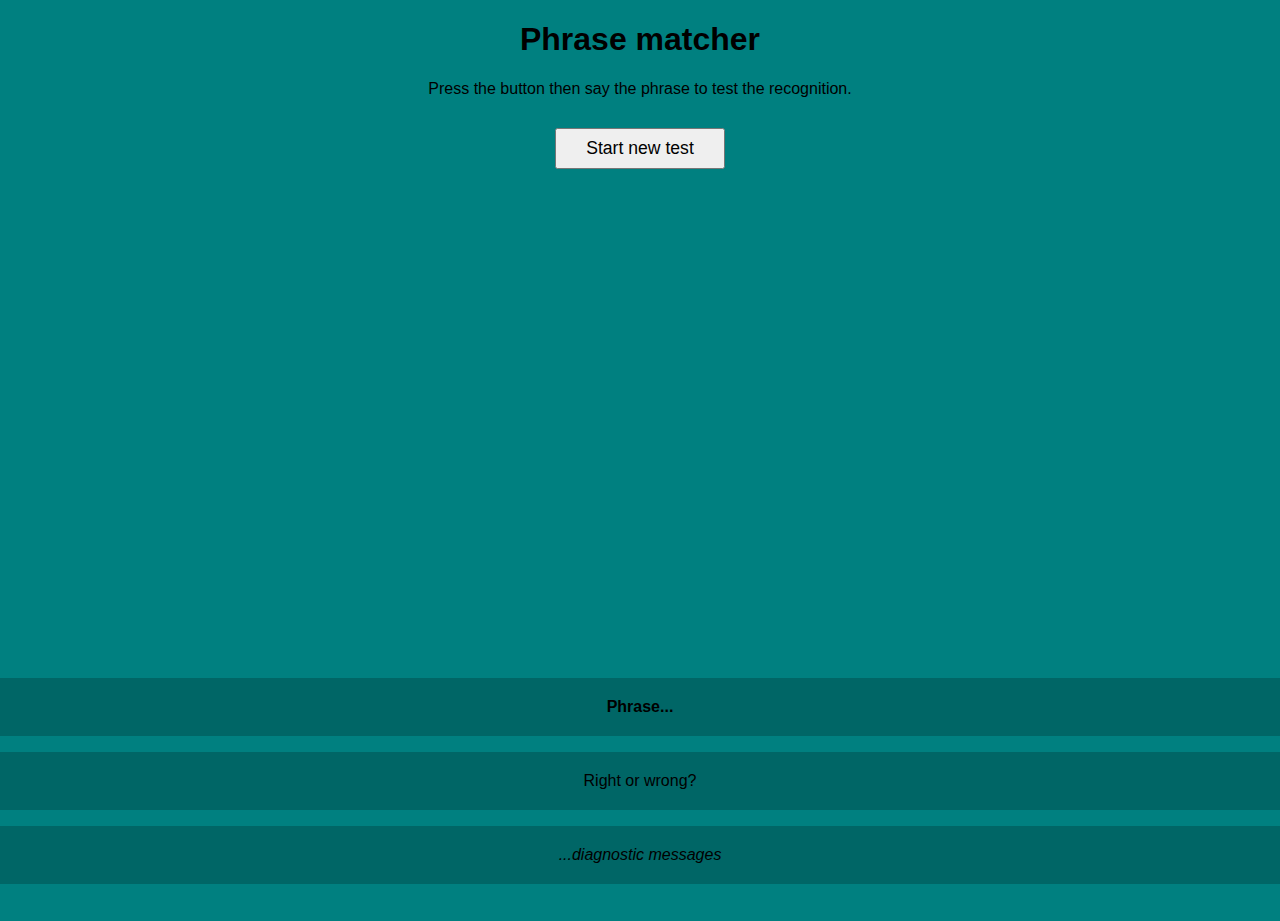
<file: phrase-matcher/index.html>
<!DOCTYPE html>
<html>
  <head>
    <meta charset="utf-8">
    <meta http-equiv="X-UA-Compatible" content="IE=edge,chrome=1">
    <meta name="viewport" content="width=device-width">

    <title>Phrase matcher</title>

    <link rel="stylesheet" href="style.css">
    <!--[if lt IE 9]>
      <script src="//html5shiv.googlecode.com/svn/trunk/html5.js"></script>
    <![endif]-->
  </head>

  <body>
    <h1>Phrase matcher</h1>
    <p>Press the button then say the phrase to test the recognition.</p>

    <button>Start new test</button>

    <div>
        <p class="phrase">Phrase...</p>
        <p class="result">Right or wrong?</p>
        <p class="output">...diagnostic messages</p>
    </div>

    <script src="script.js"></script>
  </body>
</html>
</file>
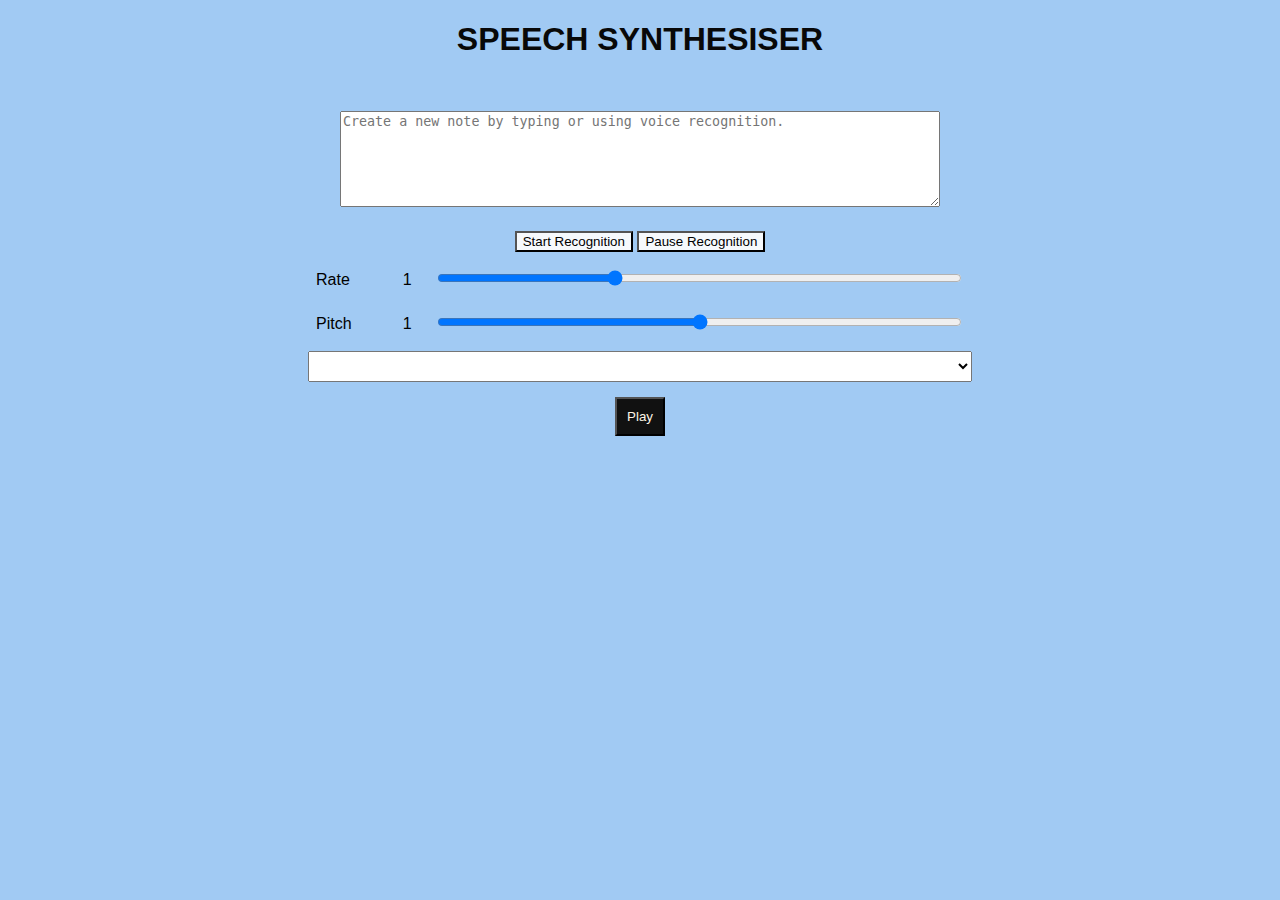
<file: speak-easy-synthesis/index.html>
<!DOCTYPE html>
<html>
  <head>
    <meta charset="utf-8">
    <meta http-equiv="X-UA-Compatible" content="IE=edge,chrome=1">
    <meta name="viewport" content="width=device-width">

    <title>SPEECH SYNTHESISER</title>

    <link rel="stylesheet" href="style.css">
    
    <!--[if lt IE 9]>
      <script src="//html5shiv.googlecode.com/svn/trunk/html5.js"></script>
    <![endif]-->
   
  </head>

  <body style="background-color: rgb(161, 202, 243);">
    <h1 style="font-family: Verdana, Geneva, Tahoma, sans-serif;color:rgb(8, 8, 8)">SPEECH SYNTHESISER</h1>
    
    <form>
      <div class="container">
      <div class="app"> 
            <div class="input-single">
                <textarea id="note-textarea" placeholder="Create a new note by typing or using voice recognition." rows="6" style="box-sizing:border-box; width: 600px;"></textarea>
            </div>         
            <button id="start-record-btn" title="Start Recording" style="font-family: Verdana, Geneva, Tahoma, sans-serif;background-color: rgb(246, 249, 252);">Start Recognition</button>
            <button id="pause-record-btn" title="Pause Recording" style="font-family: Verdana, Geneva, Tahoma, sans-serif;background-color: rgb(246, 249, 252);">Pause Recognition</button>
              
            
        </div>

    </div>

    <script src="https://cdnjs.cloudflare.com/ajax/libs/jquery/3.2.1/jquery.min.js"></script>
    <script src="script2.js"></script>
    <div>
      <label for="rate">Rate</label><input type="range" min="0.5" max="2" value="1" step="0.1" id="rate">
      <div class="rate-value">1</div>
      <div class="clearfix"></div>
    </div>
    <div>
      <label for="pitch">Pitch</label><input type="range" min="0" max="2" value="1" step="0.1" id="pitch">
      <div class="pitch-value">1</div>
      <div class="clearfix"></div>
    </div>
    <select>

    </select>
    <div class="controls">
      <button id="play" type="submit" style="color:oldlace;background-color:rgb(17, 17, 17)">Play</button>
    </div>
    </form>

    <script src="script.js"></script>
  </body>
</html>
</file>
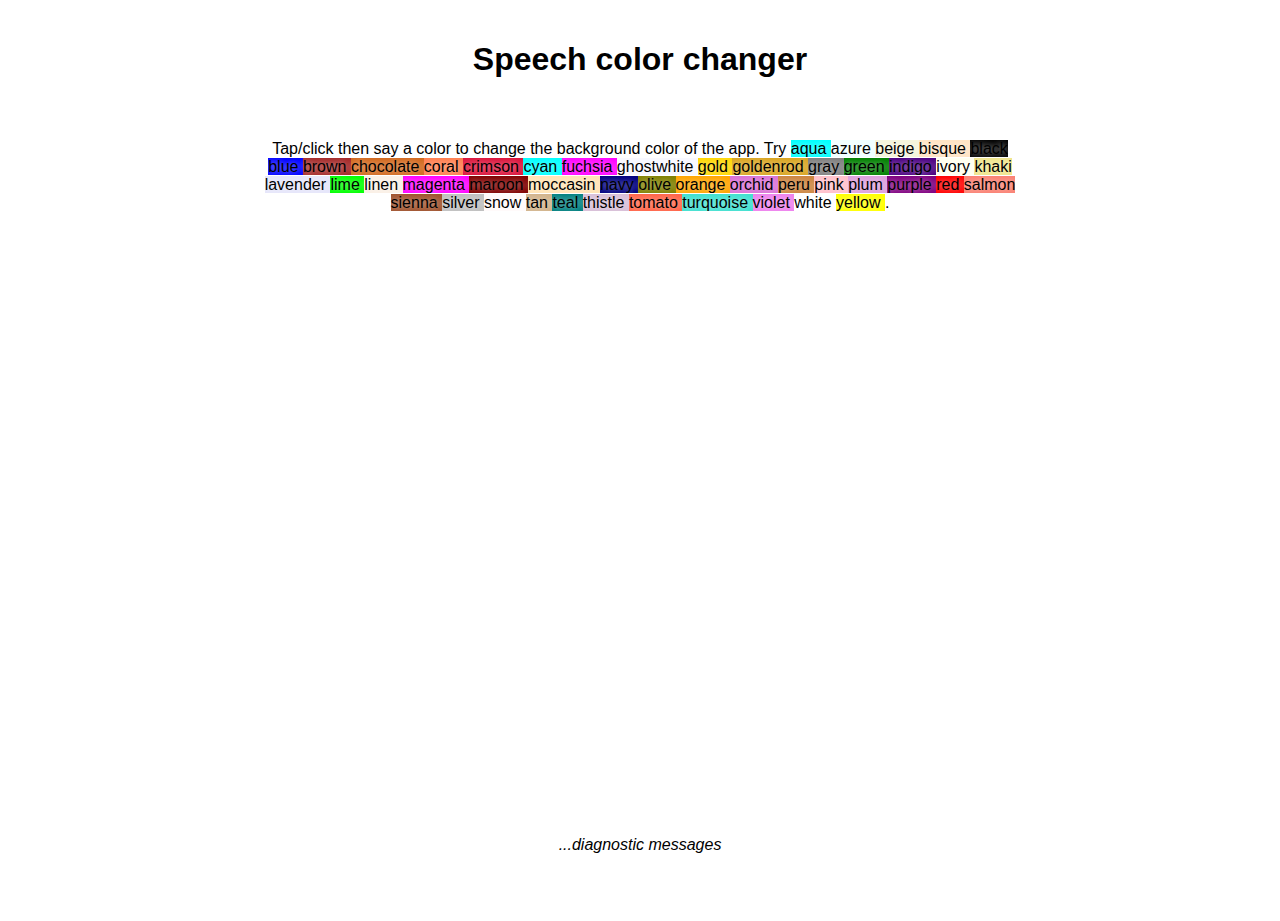
<file: speech-color-changer/index.html>
﻿<!DOCTYPE html>
<html>
  <head>
    <meta charset="utf-8">
    <meta http-equiv="X-UA-Compatible" content="IE=edge,chrome=1">
    <meta name="viewport" content="width=device-width">

    <title>Speech color changer</title>

    <link rel="stylesheet" href="style.css">
    <!--[if lt IE 9]>
      <script src="//html5shiv.googlecode.com/svn/trunk/html5.js"></script>
    <![endif]-->
  </head>

  <body>
    <h1>Speech color changer</h1>

    <p class="hints"></p>
    <div>
        <p class="output"><em>...diagnostic messages</em></p>
    </div>

    <script src="script.js"></script>
  </body>
</html>
</file>
<file: phrase-matcher/style.css>
body, html {
  margin: 0;
}

html {
  height: 100%;
  background-color: teal;
}

body {
  height: inherit;
  overflow: hidden;
}

h1, p {
  font-family: sans-serif;
  text-align: center;
}

div p {
  padding: 20px;
  background-color: rgba(0,0,0,0.2);
}

div {
  overflow: auto;
  position: absolute;
  bottom: 0;
  right: 0;
  left: 0;
}

button {
  margin: 0 auto;
  display: block;
  font-size: 1.1rem;
  width: 170px;
  line-height: 2;
  margin-top: 30px;
}

@media all and (max-height: 410px) {
  div {
    position: static;
  }
}

.phrase {
  font-weight: bold;
}

.output {
  font-style: italic;
}
</file>
<file: speak-easy-synthesis/style.css>
body, html {
  margin: 0;
}

html {
  height: 100%;
}

body {
  height: 90%;
  max-width: 800px;
  margin: 0 auto;
}
@media (max-width: 768px) {
  .container {
      padding: 50px 25px;
  }

  button {
      margin-bottom: 10px;
      color: lawngreen;
  }

}   

h1, p {
  font-family: sans-serif;
  text-align: center;
  padding: 0px;
}
#note-textarea {
  margin: 20px 0;
}
.txt, select, form > div {
  display: block;
  margin: 0 auto;
  font-family: sans-serif;
  font-size: 16px;
  padding: 5px;
}

.txt {
  width: 80%;
}

select {
  width: 83%;
}

form > div {
  width: 81%;
}

.txt, form > div {
  margin-bottom: 10px;
  overflow: auto;
}

.clearfix {
  clear: both;
}

label {
  float: left;
  width: 10%;
  line-height: 1.5;
}

.rate-value, .pitch-value {
  float: right;
  width: 5%;
  line-height: 1.5;
}

#rate, #pitch {
  float: right;
  width: 81%;
}

.controls {
  text-align: center;
  margin-top: 10px;
}

.controls button {
  padding: 10px;
}

.container {
  max-width: 70000px;
  margin: 0 auto;
  padding: 10px 5px;
  text-align: center;
}

.app {
  margin: 1px auto;
}

.container h1 {
  margin-bottom: 20px;
  color: brown;
}

h1{
  color: brown;

}
</file>
<file: speech-color-changer/style.css>
body, html {
  margin: 0;
}

html {
  height: 100%;
}

body {
  height: inherit;
  overflow: hidden;
  max-width: 800px;
  margin: 0 auto;
}

h1, p {
  font-family: sans-serif;
  text-align: center;
  padding: 20px;
}

div {
  height: 100px;
  overflow: auto;
  position: absolute;
  bottom: 0px;
  right: 0;
  left: 0;
  background-color: rgba(255,255,255,0.2);
}

ul {
  margin: 0;
}

.hints span {
  text-shadow: 0px 0px 6px rgba(255,255,255,0.7);
}
</file>
